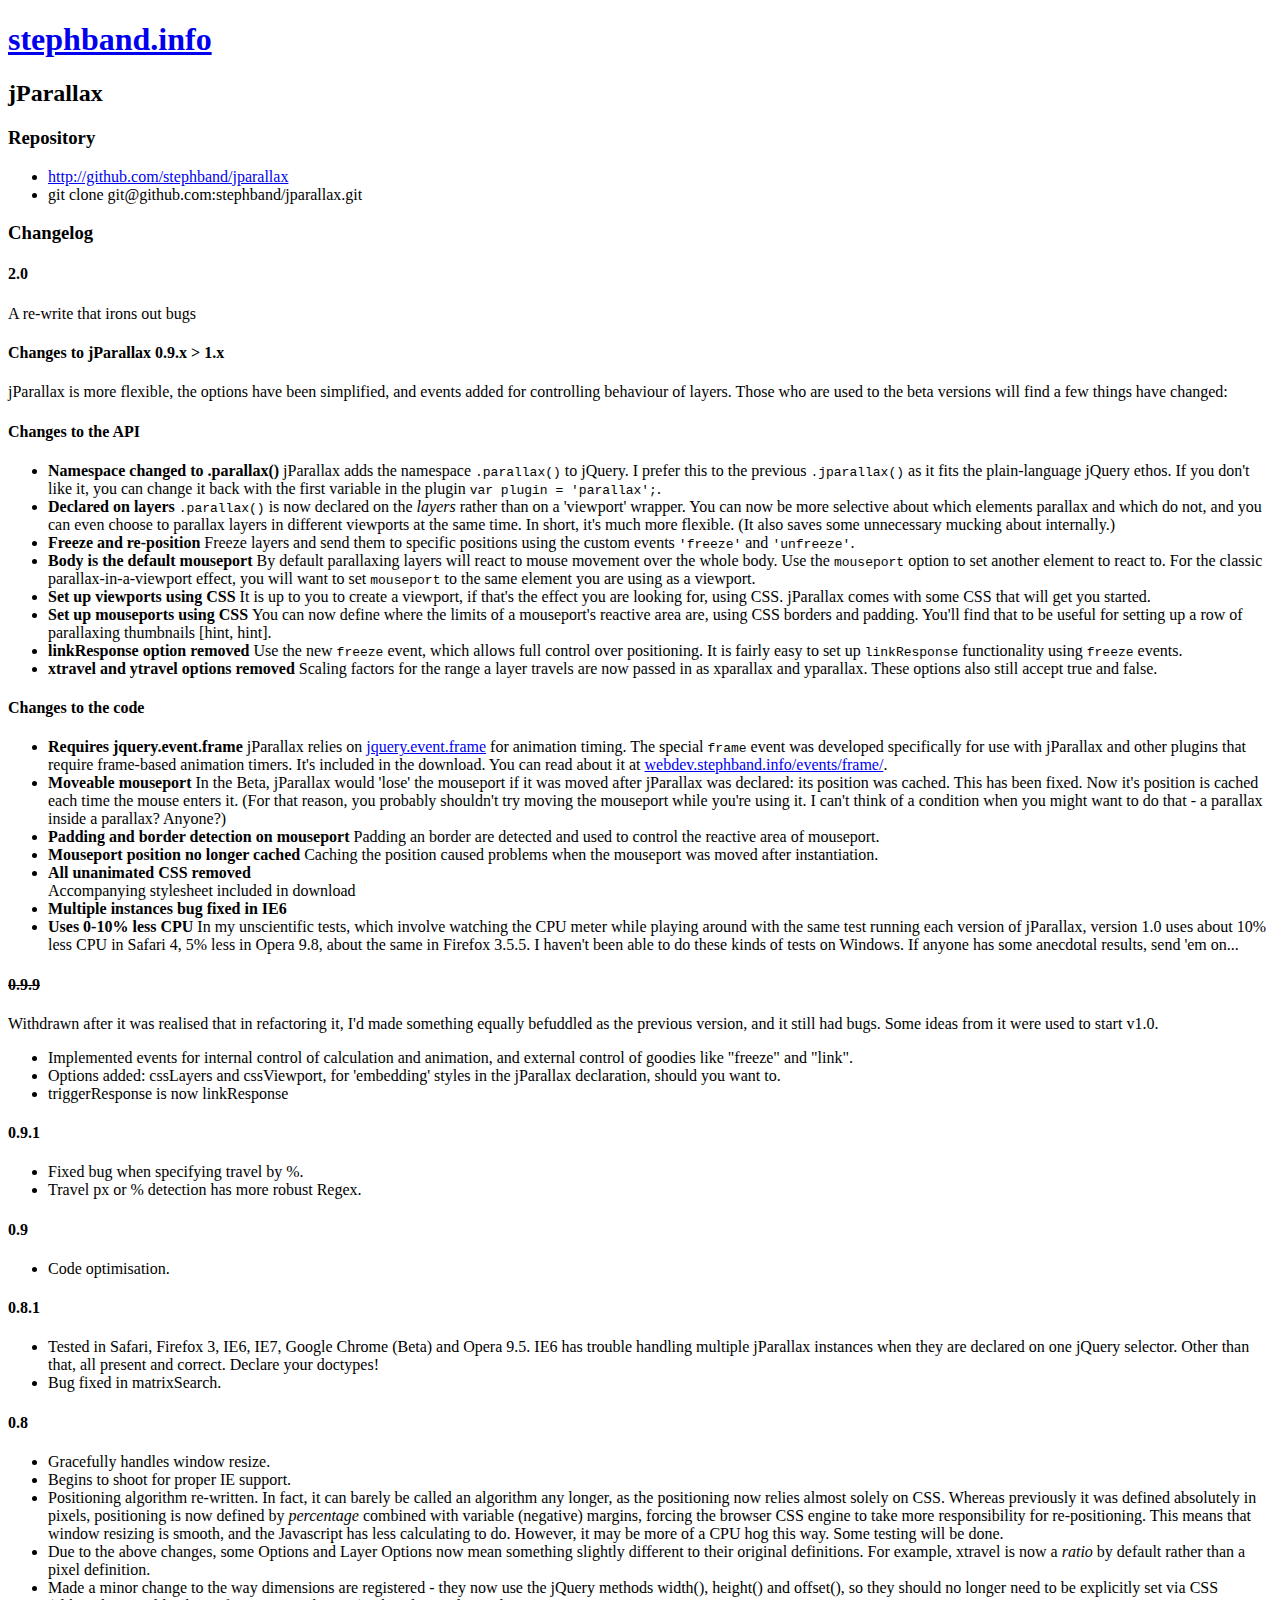
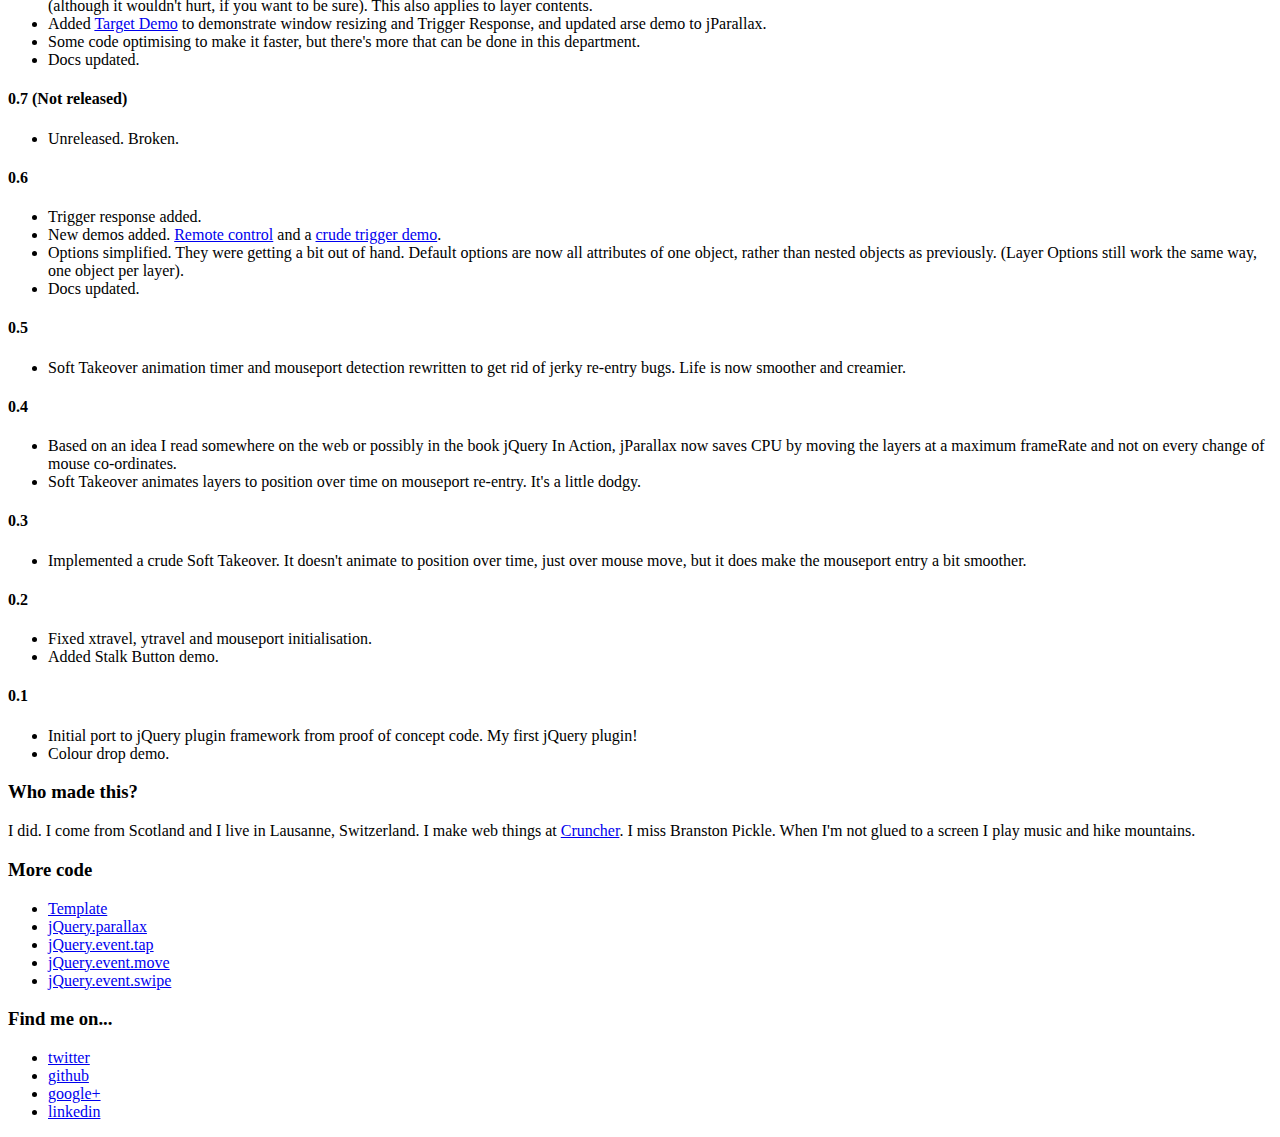
<file: Resources/js/jparallax-master/changelog.html>
<!DOCTYPE html>
<html lang="en">
<head>
	<meta charset="utf-8" />
	<meta name="author" content="" />
	<meta name="description" content="" />
	
	<title>jQuery.parallax</title>
	
	<script>document.documentElement.className = 'js';</script>
	
	<meta name="viewport" content="width=device-width, initial-scale=1.0, minimum-scale=1.0, maximum-scale=1.0" />
	<!-- Force latest IE rendering engine & Chrome Frame -->
	<meta http-equiv="X-UA-Compatible" content="IE=edge,chrome=1" />
	<!-- Make IE recognise HTML5 elements for styling -->
	<!--[if lte IE 8]>
	<script src="//html5shiv.googlecode.com/svn/trunk/html5.js"></script>
	<noscript>
		<strong>Warning!</strong>
		Your browser does not support HTML5 so some elements on this page are simulated using JScript. Unfortunately your browser has JScript disabled. Please enable it in order to display this page.
	</noscript>
	<![endif]-->
	<!-- Disable image toolbar in IE6 -->
	<!--[if lte IE 6]><meta http-equiv="imagetoolbar" content="no" /><![endif]-->
	
	<link rel="icon" type="image/png" href="images/favicon.png" />
	<link rel="apple-touch-icon" href="/apple-touch-icon.png" />
	
	<link rel="stylesheet" type="text/css" href="http://stephband.info/css/template.min.css" />
	<link rel="stylesheet" type="text/css" href="http://stephband.info/css/template.theme.min.css" />
	
	<link rel="stylesheet" type="text/css" href="http://stephband.github.com/css/site.layout.css" />
	<link rel="stylesheet" type="text/css" href="http://stephband.github.com/css/docs.classes.css" />
	
	<!--[if (lt IE 9)&(!IEMobile)]>
	<link rel="stylesheet" href="http://stephband.info/css/template.layout.32em.css" media="all" />
	<link rel="stylesheet" href="http://stephband.info/css/template.layout.48em.css" media="all" />
	<![endif]-->
	<!--[if lte IE 8]><link rel="stylesheet" href="http://stephband.infocss/template.ie.css" /><![endif]-->
	<!--[if IE 8]><link rel="stylesheet" href="http://stephband.infocss/template.ie8.css" /><![endif]-->
	<!--[if IE 7]><link rel="stylesheet" href="http://stephband.infocss/template.ie7.css" /><![endif]-->
	<!--[if IE 6]><link rel="stylesheet" href="http://stephband.infocss/template.ie6.css" /><![endif]-->
	
	<link rel="stylesheet" href="css/jquery.parallax.css" />
</head>

<body>
	<header class="site_header" id="page_header">
		<div class="site_wrap wrap">
			<a class="logo_thumb thumb" href="http://stephband.info" title="stephband" rel="index">
				<h1>stephband.info</h1>
			</a>
		</div>
	</header>

<div class="site_wrap wrap" id="content">
    <h2>jParallax</h2>
    <h3>Repository</h3>
    <ul>
        <li><a href="http://github.com/stephband/jparallax">http://github.com/stephband/jparallax</a></li>
        <li>git clone git@github.com:stephband/jparallax.git</li>
    </ul>
  <h3>Changelog</h3>
<h4>2.0</h4>
<p>A re-write that irons out bugs</p>


<h4>Changes to jParallax 0.9.x &gt; 1.x</h4>
<p>jParallax is more flexible, the options have been simplified, and events added for controlling behaviour of layers. Those who are used to the beta versions will find a few things have changed:</p>
<h4>Changes to the API</h4>
<ul>
    <li><strong>Namespace changed to .parallax() </strong>jParallax adds the namespace <code>.parallax()</code>  to jQuery. I prefer this to the previous <code>.jparallax()</code> as it fits the plain-language jQuery ethos. If you don't like it, you can change it back with the first variable in the plugin <code>var plugin = 'parallax';</code>.</li>
    <li><strong>Declared on layers </strong><code>.parallax()</code> is now declared on the <em>layers</em> rather than on a 'viewport' wrapper.  You can now be more selective about which elements parallax and which do not, and you can even choose to parallax layers in different viewports at the same time. In short, it's much more flexible.  (It also saves some unnecessary mucking about internally.)</li>
    <li><strong>Freeze and re-position </strong>Freeze layers and send them to specific positions using the custom events <code>'freeze'</code> and <code>'unfreeze'</code>.</li>
    <li><strong>Body is the default mouseport</strong> By default parallaxing layers will react to mouse movement over the whole body. Use the <code>mouseport</code> option to set another element to react to. For the classic parallax-in-a-viewport effect, you will want to set <code>mouseport</code> to the same element you are using as a viewport.</li>
    <li><strong>Set up viewports using CSS </strong>It is up to you to create a viewport, if that's the effect you are looking for, using CSS. jParallax comes with some CSS that will get you started.</li>
    <li><strong>Set up mouseports using CSS </strong>You can now define where the limits of a mouseport's reactive area are, using CSS borders and padding. You'll find that to be useful for setting up a row of parallaxing thumbnails [hint, hint].</li>
    <li><strong>linkResponse option removed </strong>Use the new <code>freeze</code> event, which allows full control over positioning. It is fairly easy to set up <code>linkResponse</code> functionality using <code>freeze</code> events.</li>
    <li><strong>xtravel and ytravel options removed </strong>Scaling factors for the range a layer travels are now passed in as xparallax and yparallax. These options also still accept true and false.</li>
</ul>
<h4>Changes to the code</h4>
<ul>
    <li><strong>Requires jquery.event.frame </strong>jParallax relies on <a href="http://webdev.stephband.info/events/frame/">jquery.event.frame</a> for animation timing. The special <code>frame</code> event was developed specifically for use with jParallax and other plugins that require frame-based animation timers. It's included in the download. You can read about it at <a href="http://webdev.stephband.info/events/frame/">webdev.stephband.info/events/frame/</a>.</li>
    <li><strong>Moveable mouseport </strong> In the Beta, jParallax would 'lose' the mouseport if it was moved after jParallax was declared: its position was cached. This has been fixed. Now it's position is cached each time the mouse enters it. (For that reason, you probably shouldn't try moving the mouseport while you're using it.  I can't think of a condition when you might want to do that - a parallax inside a parallax? Anyone?)</li>
    <li><strong>Padding and border detection on mouseport </strong>Padding an border are detected and used to control the reactive area of mouseport.</li>
    <li><strong>Mouseport position no longer cached</strong> Caching the position caused problems when the mouseport was moved after instantiation.</li>
    <li><strong>All unanimated CSS removed</strong></li> Accompanying stylesheet included in download</li>
    <li><strong>Multiple instances bug fixed in IE6</strong></li>
    <li><strong>Uses 0-10% less CPU</strong> In my unscientific tests, which involve watching the CPU meter while playing around with the same test running each version of jParallax, version 1.0 uses about 10% less CPU in Safari 4, 5% less in Opera 9.8, about the same in Firefox 3.5.5.  I haven't been able to do these kinds of tests on Windows. If anyone has some anecdotal results, send 'em on...</li>
</ul>
  
  <h4><del>0.9.9</del></h4>
  <p>Withdrawn after it was realised that in refactoring it, I'd made something equally befuddled as the previous version, and it still had bugs. Some ideas from it were used to start v1.0.</p>
  <ul>
    <li>Implemented events for internal control of calculation and animation, and external control of goodies like "freeze" and "link".</li>
    <li>Options added: cssLayers and cssViewport, for 'embedding' styles in the jParallax declaration, should you want to.</li>
    <li>triggerResponse is now linkResponse</li>
  </ul>

  <h4>0.9.1</h4>
  <ul>
    <li>Fixed bug when specifying travel by %.</li>
    <li>Travel px or % detection has more robust Regex.</li>
  </ul>
  
  <h4>0.9</h4>
  <ul>
    <li>Code optimisation.</li>
  </ul>
  
  <h4>0.8.1</h4>
  <ul>
    <li>Tested in Safari, Firefox 3, IE6, IE7, Google Chrome (Beta) and Opera 9.5. IE6 has trouble handling multiple jParallax instances when they are declared on one jQuery selector.  Other than that, all present and correct. Declare your doctypes!</li>
    <li>Bug fixed in matrixSearch.</li>
  </ul>
  
  <h4>0.8</h4>
  <ul>
    <li>Gracefully handles window resize.</li>
    <li>Begins to shoot for proper IE support.</li>
    <li>Positioning algorithm re-written. In fact, it can barely be called an algorithm any longer, as the positioning now relies almost solely on CSS.  Whereas previously it was defined absolutely in pixels, positioning is now defined by <em>percentage</em> combined with variable (negative) margins, forcing the browser CSS engine to take more responsibility for re-positioning.  This means that window resizing is smooth, and the Javascript has less calculating to do. However, it may be more of a CPU hog this way. Some testing will be done.</li>
    <li>Due to the above changes, some Options and Layer Options now mean something slightly different to their original definitions.  For example, xtravel is now a <em>ratio</em> by default rather than a pixel definition.</li>
    <li>Made a minor change to the way dimensions are registered - they now use the jQuery methods width(), height() and offset(), so they should no longer need to be explicitly set via CSS (although it wouldn't hurt, if you want to be sure).  This also applies to layer contents.</li>
    <li>Added <a href="demos_target.html">Target Demo</a> to demonstrate window resizing and Trigger Response, and updated arse demo to jParallax.</li>
    <li>Some code optimising to make it faster, but there's more that can be done in this department.</li>
    <li>Docs updated.</li>
  </ul>
  
  <h4>0.7 (Not released)</h4>
  <ul>
    <li>Unreleased. Broken.</li>
  </ul>
  
  <h4>0.6</h4>
  <ul>
    <li>Trigger response added.</li>
    <li>New demos added. <a href="demos_stalkremote.html">Remote control</a> and a <a href="demos_arse.html">crude trigger demo</a>.</li>
    <li>Options simplified.  They were getting a bit out of hand.  Default options are now all attributes of one object, rather than nested objects as previously. (Layer Options still work the same way, one object per layer).</li>
    <li>Docs updated.</li>
  </ul>
  
  <h4>0.5</h4>
  <ul>
    <li>Soft Takeover animation timer and mouseport detection rewritten to get rid of jerky re-entry bugs.  Life is now smoother and creamier.</li>
  </ul>
  
  <h4>0.4</h4>
  <ul>
    <li>Based on an idea I read somewhere on the web or possibly in the book jQuery In Action, jParallax now saves CPU by moving the layers at a maximum frameRate and not on every change of mouse co-ordinates.</li>
    <li>Soft Takeover animates layers to position over time on mouseport re-entry.  It's a little dodgy.</li>
  </ul>
  
  <h4>0.3</h4>
  <ul>
    <li>Implemented a crude Soft Takeover. It doesn't animate to position over time, just over mouse move, but it does make the mouseport entry a bit smoother.</li>
  </ul>
  
  <h4>0.2</h4>
  <ul>
    <li>Fixed xtravel, ytravel and mouseport initialisation.</li>
    <li>Added Stalk Button demo.</li>
  </ul>
  
  <h4>0.1</h4>
  <ul>
    <li>Initial port to jQuery plugin framework from proof of concept code.  My first jQuery plugin!</li>
    <li>Colour drop demo.</li>
  </ul>

</div>

	<footer class="site_footer">
		<div class="full_wrap wrap">
			<div class="bio_col col">
				<h3>Who made this?</h3>
				<p>I did. I come from Scotland and I live in Lausanne, Switzerland. I make web things at <a href="http://cruncher.ch">Cruncher</a>. I miss Branston Pickle. When I'm not glued to a screen I play music and hike mountains.</p>
			</div
			><div class="repo_col col">
				<h3>More code</h3>
				<ul class="repo_index index">
					<li><a href="http://stephband.info/template">Template</a></li>
					<li><a href="http://stephband.info/jparallax/">jQuery.parallax</a></li>
					<li><a href="http://stephband.info/jquery.event.tap/">jQuery.event.tap</a></li>
					<li><a href="http://stephband.info/jquery.event.move/">jQuery.event.move</a></li>
					<li><a href="http://stephband.info/jquery.event.swipe/">jQuery.event.swipe</a></li>
				</ul>
			</div
			><div class="social_col col">
				<h3>Find me on...</h3>
				<ul class="social_index index">
					<li><a href="http://twitter.com/stephband">twitter</a></li>
					<li><a href="http://github.com/stephband">github</a></li>
					<li><a href="http://plus.google.com/114566808430966059989/photos">google+</a></li>
					<li><a href="http://www.linkedin.com/profile/view?id=27013870">linkedin</a></li>
				</ul>
			</div>
		</div>
	</footer>
</body>
</html>
</file>
